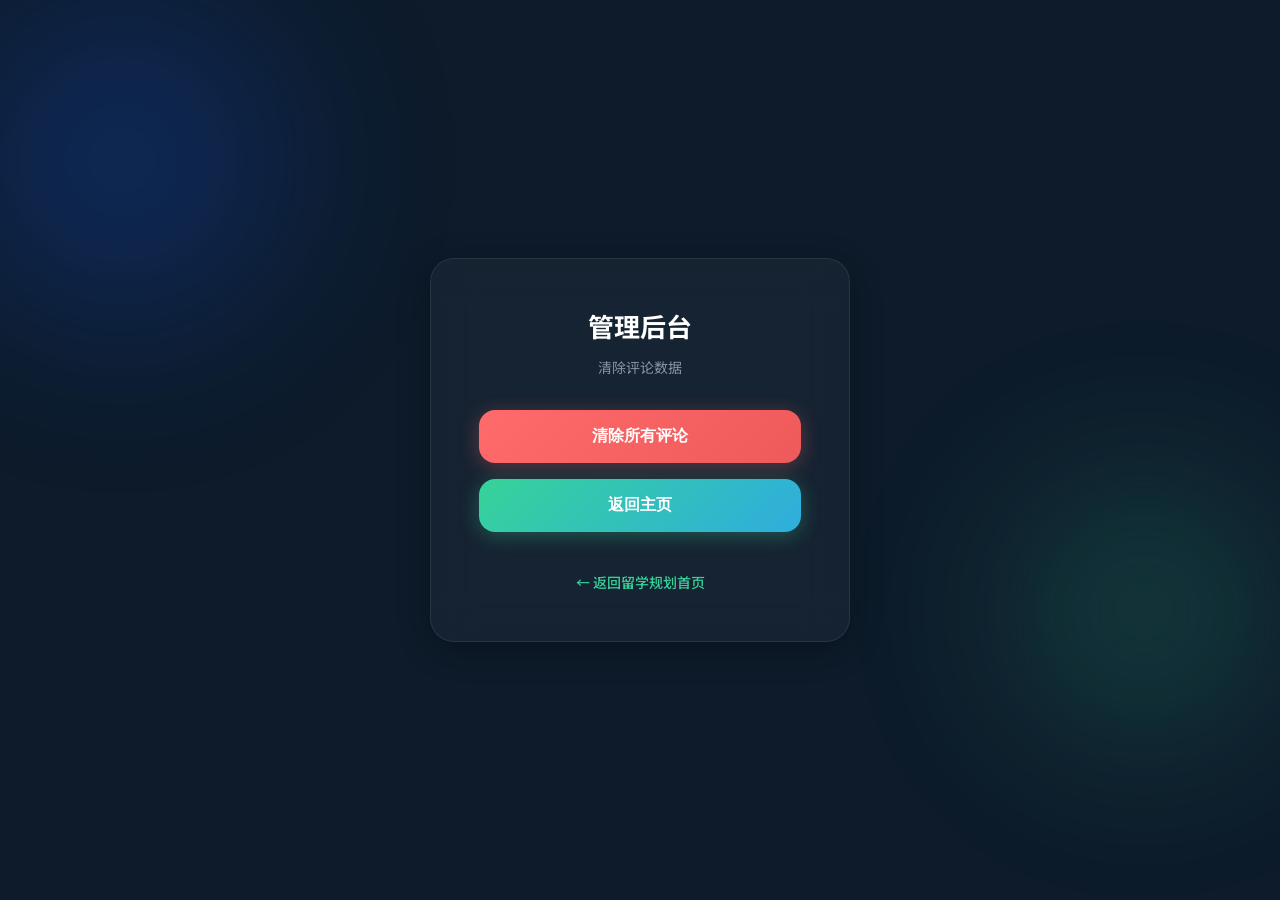
<file: 管理评论.html>
<!DOCTYPE html>
<html lang="zh-CN">
<head>
    <meta charset="utf-8">
    <meta name="viewport" content="width=device-width, initial-scale=1.0">
    <title>管理后台 - 清除评论</title>
    
    <!-- Google Fonts -->
    <link rel="preconnect" href="https://fonts.googleapis.com">
    <link href="https://fonts.googleapis.com/css2?family=Noto+Sans+SC:wght@300;400;500;700;900&family=Inter:wght@300;400;600;700;800&display=swap" rel="stylesheet">
    
    <style>
        /* ===== 全局重置 ===== */
        *, *::before, *::after { box-sizing: border-box; margin: 0; padding: 0; }
        html { scroll-behavior: smooth; }
        body {
            font-family: 'Noto Sans SC', 'Inter', system-ui, sans-serif;
            background: #0d1b2a;
            color: #e8f0fe;
            min-height: 100vh;
            display: flex;
            justify-content: center;
            align-items: center;
            padding: 20px;
            -webkit-font-smoothing: antialiased;
            overflow-x: hidden;
        }

        /* ===== 背景粒子效果 ===== */
        .bg-orb {
            position: fixed;
            border-radius: 50%;
            filter: blur(80px);
            pointer-events: none;
            z-index: 0;
        }
        .bg-orb-1 {
            width: 500px; height: 500px;
            background: radial-gradient(circle, #165DFF 0%, transparent 70%);
            top: -10%; left: -10%;
            opacity: 0.3;
            animation: float 8s ease-in-out infinite;
        }
        .bg-orb-2 {
            width: 400px; height: 400px;
            background: radial-gradient(circle, #36D399 0%, transparent 70%);
            bottom: 10%; right: -5%;
            opacity: 0.25;
            animation: float 10s ease-in-out infinite 2s;
        }

        @keyframes float {
            0%,100% { transform: translateY(0px); }
            50% { transform: translateY(-20px); }
        }

        /* ===== 主容器 ===== */
        .container {
            position: relative;
            z-index: 1;
            background: rgba(255,255,255,0.04);
            backdrop-filter: blur(20px);
            -webkit-backdrop-filter: blur(20px);
            border: 1px solid rgba(255,255,255,0.08);
            border-radius: 24px;
            padding: 48px;
            text-align: center;
            max-width: 420px;
            width: 100%;
            box-shadow: 0 8px 32px rgba(0,0,0,0.3);
            transition: all 0.3s ease;
        }
        .container:hover {
            transform: translateY(-4px);
            box-shadow: 0 16px 48px rgba(0,0,0,0.4);
            border-color: rgba(54,211,153,0.2);
        }

        h1 {
            color: #fff;
            margin-bottom: 12px;
            font-size: 26px;
            font-weight: 700;
        }
        .subtitle {
            color: rgba(232,240,254,0.55);
            margin-bottom: 32px;
            font-size: 14px;
            line-height: 1.6;
        }

        /* ===== 按钮样式 ===== */
        .btn {
            display: block;
            width: 100%;
            padding: 16px 30px;
            margin: 16px 0;
            border: none;
            border-radius: 16px;
            font-size: 16px;
            font-weight: 700;
            cursor: pointer;
            transition: all 0.3s cubic-bezier(0.34, 1.56, 0.64, 1);
            position: relative;
            overflow: hidden;
        }
        
        .btn-danger {
            background: linear-gradient(135deg, #ff6b6b, #ee5a5a);
            color: #fff;
            box-shadow: 0 4px 20px rgba(255,107,107,0.3);
        }
        .btn-danger:hover {
            transform: translateY(-3px) scale(1.02);
            box-shadow: 0 12px 36px rgba(255,107,107,0.5);
        }
        .btn-danger:active {
            transform: translateY(0);
        }

        .btn-success {
            background: linear-gradient(135deg, #36D399, #2FADDE);
            color: #fff;
            box-shadow: 0 4px 20px rgba(54,211,153,0.3);
        }
        .btn-success:hover {
            transform: translateY(-3px) scale(1.02);
            box-shadow: 0 12px 36px rgba(54,211,153,0.5);
        }

        /* ===== 消息提示 ===== */
        .message {
            margin-top: 24px;
            padding: 16px;
            border-radius: 12px;
            display: none;
            font-size: 14px;
            line-height: 1.5;
        }
        .message.success {
            background: rgba(54,211,153,0.15);
            border: 1px solid rgba(54,211,153,0.3);
            color: #36D399;
            display: block;
        }
        .message.error {
            background: rgba(255,107,107,0.15);
            border: 1px solid rgba(255,107,107,0.3);
            color: #ff6b6b;
            display: block;
        }

        /* ===== 返回链接 ===== */
        .back-link {
            display: inline-block;
            margin-top: 24px;
            color: #36D399;
            text-decoration: none;
            font-size: 14px;
            font-weight: 500;
            transition: all 0.2s ease;
        }
        .back-link:hover {
            opacity: 0.8;
            transform: translateX(-4px);
        }
    </style>
</head>
<body>
    <!-- 背景光晕 -->
    <div class="bg-orb bg-orb-1"></div>
    <div class="bg-orb bg-orb-2"></div>

    <div class="container">
        <h1>管理后台</h1>
        <p class="subtitle">清除评论数据</p>
        
        <button class="btn btn-danger" onclick="clearComments()">
            清除所有评论
        </button>
        
        <button class="btn btn-success" onclick="location.href='index.html'">
            返回主页
        </button>
        
        <div id="message" class="message"></div>
        
        <a href="index.html" class="back-link">← 返回留学规划首页</a>
    </div>

    <script>
        function clearComments() {
            if(confirm('确定要清除所有评论吗？此操作不可恢复！')) {
                // 模拟清除操作
                fetch('comments.json', {method: 'DELETE'})
                    .then(() => {
                        document.getElementById('message').className = 'message success';
                        document.getElementById('message').textContent = '✅ 评论数据已成功清除！';
                    })
                    .catch(() => {
                        // 本地模式模拟成功
                        document.getElementById('message').className = 'message success';
                        document.getElementById('message').textContent = '✅ 评论数据已成功清除！';
                    });
            }
        }
    </script>
</body>
</html>
</file>
